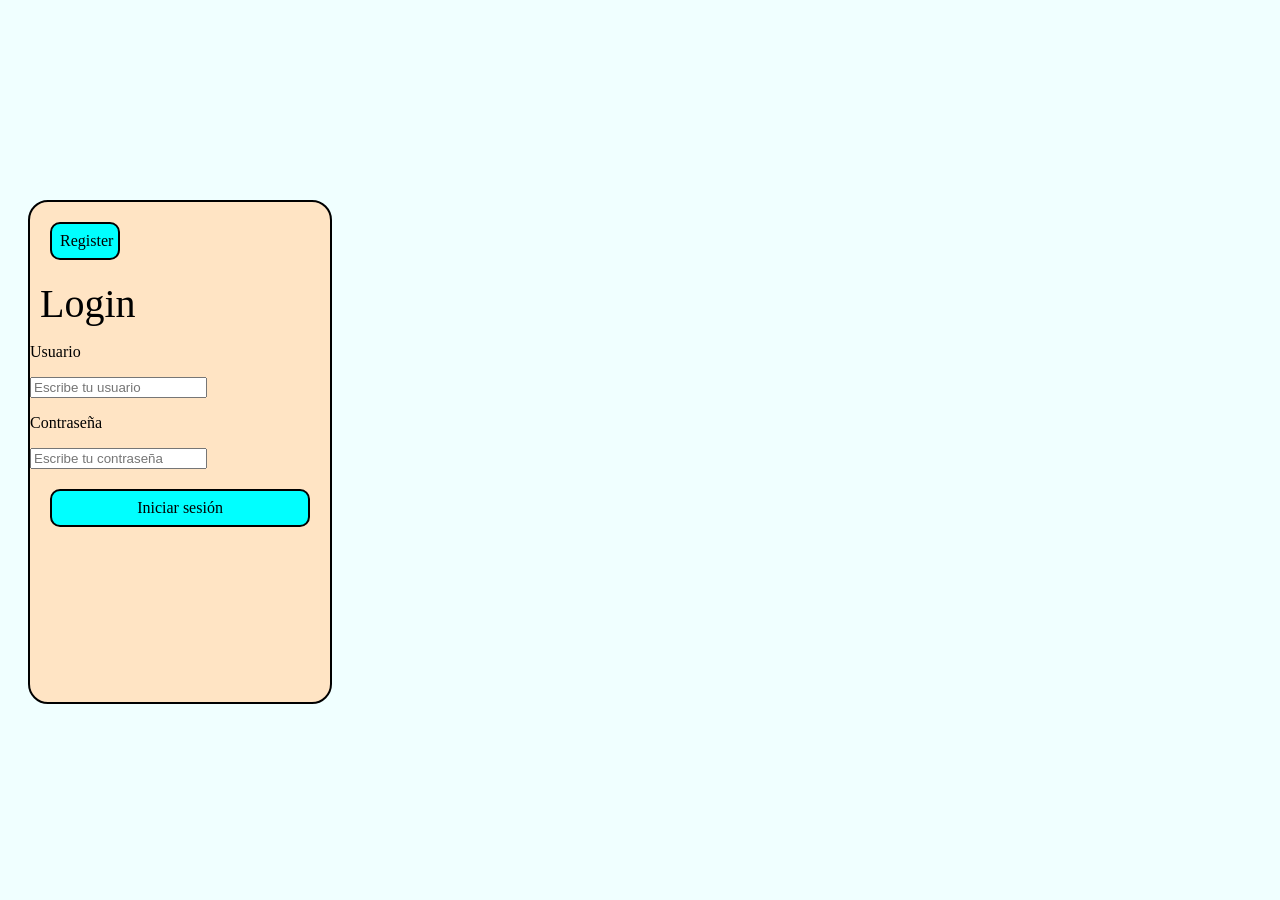
<file: Index.html>
<!DOCTYPE html>
<head>
    <meta charset="UTF-8">
    <meta name="viewport" content="width=device-width, initial-scale=1.0">
    <title>Document</title>
    <link rel="stylesheet" href="Index.css">
</head>
<body>
    
    <div id="contenedor">
        <div id="inicio">Register</div>
        <p id="texto">Login</p>
        <div id="inputs">
            <p>Usuario</p>
            <input type="text" placeholder="Escribe tu usuario" id="usuario">
        
            <p>Contraseña</p>
            <input type="password" placeholder="Escribe tu contraseña" id="contraseña">
            <div id="send">Iniciar sesión</div>
        </div>

        
    </div>


    <script src="Index.js"></script>
</body>
</html>
</file>
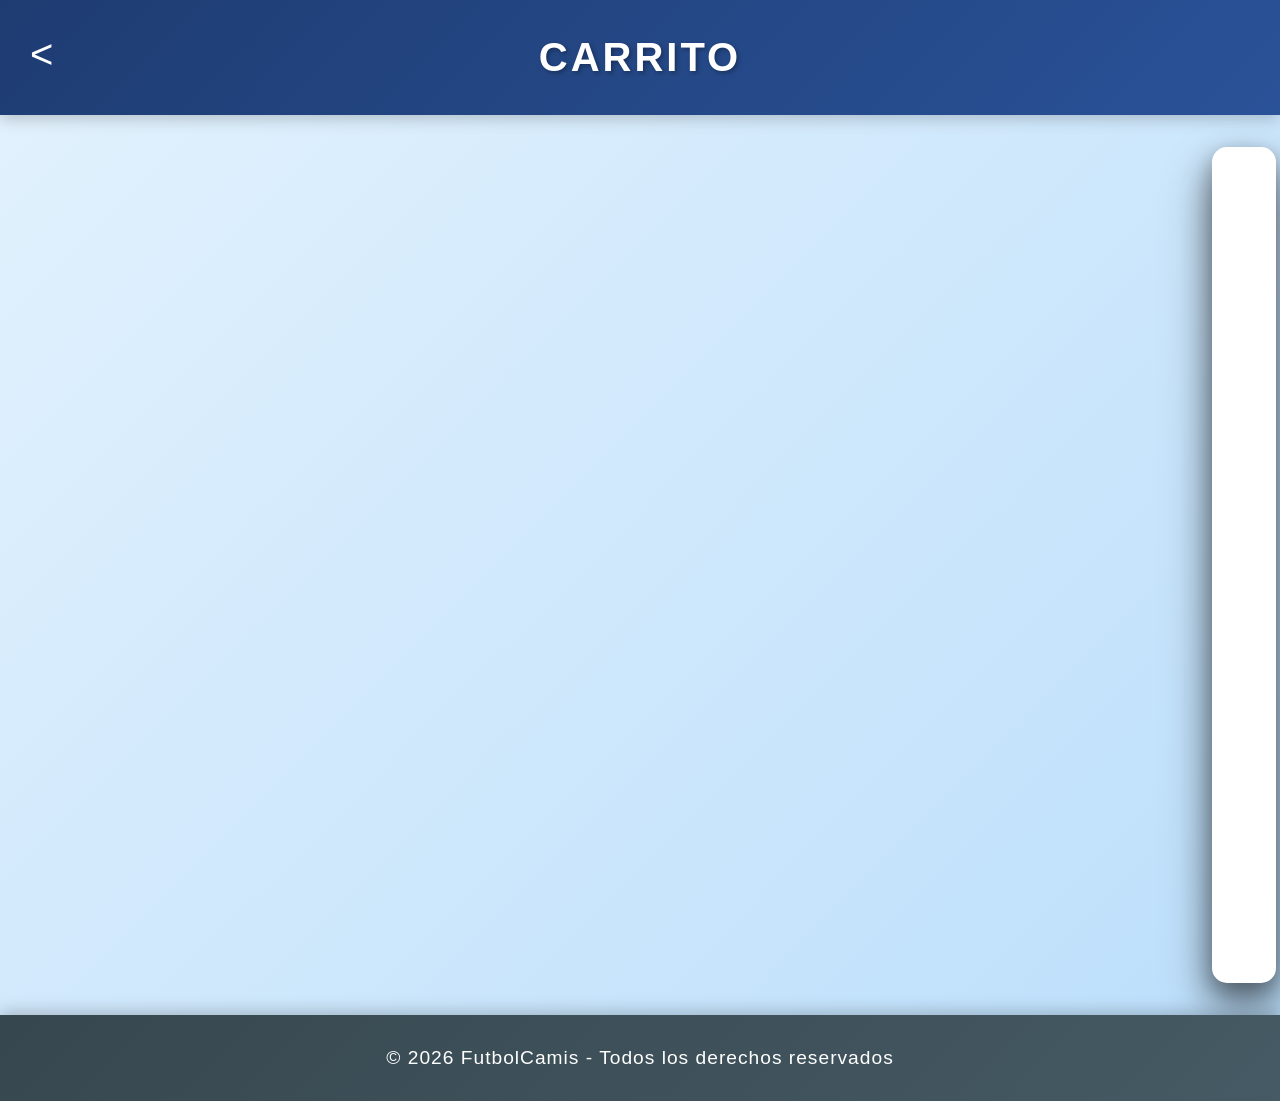
<file: html/Carrito.html>
<!DOCTYPE html>
<html lang="es">
<head>
    <meta charset="UTF-8">
    <meta name="viewport" content="width=device-width, initial-scale=1.0">
    <title>Carrito - FutbolCamis</title>
    <link rel="stylesheet" href="../css/Tienda.css">
</head>
<body>
    <header id="headerCarrito">
        <div class="header-left">
            <p id="flecha"><</p>
        </div>
        <div class="header-center"><p>Carrito</p></div>
        <div class="header-right">
            
        </div>
    </header>

    <nav id="navCarrito">
        <div id="contenedorCarrito">
        </div>

        <div class="carrito-resumen" id="carritoResumen">
        </div>
    </nav>
    <dialog id="modal"></dialog>
    <footer>
        <p>© 2026 FutbolCamis - Todos los derechos reservados</p>
    </footer>
    <script src="/js/Carrito.js"></script>
</body>
</html>
</file>
<file: Index.css>
#contenedor{
    background-color: bisque;
    border: 2px solid black;
    border-radius: 20px;
    width: 300px;
    height: 500px;
    justify-self: center;
    margin: 20px;
    margin-top: 200px;
}

#inicio{
    background-color: aqua;
    justify-self: end;
    margin: 20px;
    padding: 8px;
    border: 2px solid black;
    border-radius: 10px;
    cursor: pointer;
    text-align: center;
    width: 50px;
}

#texto{
    justify-self: center;
    margin: 10px;
    font-size: 40px;
}

#inputs{
    justify-self: center;
}

input:focus{
    outline: solid lightblue;
}

#send{
    background-color: aqua;
    margin: 20px;
    padding: 8px;
    border: 2px solid black;
    border-radius: 10px;
    text-align: center;
    cursor: pointer;
}

/*--------------------------------------*/

body{
    background-color: azure;
}

header{
    background-color: gray;
}

footer{
    background-color: gray;
}
</file>
<file: css/Tienda.css>
* {
    margin: 0;
    padding: 0;
    box-sizing: border-box;
}

body {
    font-family: 'Arial', sans-serif;
    min-height: 100vh;
    display: flex;
    flex-direction: column;
    background: linear-gradient(135deg, #e3f2fd 0%, #bbdefb 100%);
}

/* Header */
header {
    background: linear-gradient(135deg, #1e3c72 0%, #2a5298 100%);
    color: white;
    padding: 2rem 0;
    box-shadow: 0 4px 15px rgba(0, 0, 0, 0.2);
    position: relative;
    overflow: hidden;
    display: grid;
    grid-template-columns: 1fr 1fr 1fr;
    grid-template-areas:  "left center right";
}

.header-left {
    grid-area: left;
}
.header-left p{
    font-size: 40px;
    margin-left: 30px;
}

.header-left p:hover{
    cursor: pointer;
}


.header-center {
    grid-area: center;
    display: flex;
    justify-content: center;
    align-items: center;
}



.header-right {
    grid-area: right;
    display: flex;
    justify-content: flex-end;
    align-items: center;
    padding-right: 2rem;
    cursor: pointer;
}

.header-right img {
    width: 50px;
    height: 50px;
}

.header-right p {
    margin-right: 20px;
    font-size: 20px;
}

header::before {
    content: '';
    position: absolute;
    top: 0;
    left: -100%;
    width: 100%;
    height: 100%;
    background: linear-gradient(90deg, transparent, rgba(255, 255, 255, 0.2), transparent);
}

.header-center p {
    font-size: 2.5rem;
    font-weight: bold;
    text-transform: uppercase;
    letter-spacing: 3px;
    position: relative;
    z-index: 1;
    text-shadow: 2px 2px 4px rgba(0, 0, 0, 0.3);
    margin: 0;
}

@keyframes shine {
    0% { left: -100%; }
    100% { left: 100%; }
}

#inputNombre {
    width: 250px;
    padding: 10px 15px;
    border-radius: 25px;
    border: none;
    text-align: center;
    font-size: 14px;
    margin: 20px;
    display: block;
    background: rgba(255, 255, 255, 0.9);
    box-shadow: 0 4px 15px rgba(0, 0, 0, 0.1);
}

#inputNombre:focus {
    outline: solid lightblue;
}


/* Contenedor principal */
#contenedorProductos {
    flex: 1;
    display: grid;
    justify-content: center;
    align-items: center;
    padding: 2rem;
    grid-template-columns: 1fr 1fr 1fr 1fr;
}

.producto {
    background: white;
    padding: 2rem;
    border-radius: 15px;
    box-shadow: 0 25px 50px rgba(0, 0, 0, 0.4), 0 15px 35px rgba(0, 0, 0, 0.3), 0 8px 20px rgba(0, 0, 0, 0.2);
    backdrop-filter: blur(10px);
    text-align: center;
    min-width: 300px;
    transition: transform 0.3s ease, box-shadow 0.3s ease;
    margin: 10px;
}

.producto:hover {
    transform: translateY(-5px);
    box-shadow: 0 35px 60px rgba(0, 0, 0, 0.5), 0 20px 40px rgba(0, 0, 0, 0.4), 0 10px 25px rgba(0, 0, 0, 0.3);
}

.producto p{
    margin: 1rem 0;
    color: #333;
    font-size: 1.2rem;
}

.producto img{
    max-width: 200px;
    height: 200px;
    border-radius: 10px;
    margin: 1rem 0;
}



/* Footer */
footer {
    background: linear-gradient(135deg, #37474f 0%, #455a64 100%);
    color: white;
    padding: 2rem 0;
    text-align: center;
    box-shadow: 0 -4px 15px rgba(0, 0, 0, 0.2);
    position: relative;
}

footer::before {
    content: '';
    position: absolute;
    top: 0;
    left: 0;
    right: 0;
    height: 3px;
    background-size: 200% 100%;
    animation: gradient 3s ease infinite;
}

footer p {
    font-size: 1.2rem;
    font-weight: 500;
    letter-spacing: 1px;
    position: relative;
    z-index: 1;
}

@keyframes gradient {
    0% { background-position: 0% 50%; }
    50% { background-position: 100% 50%; }
    100% { background-position: 0% 50%; }
}


@media (max-width: 768px) {
    header p {
        font-size: 2rem;
        letter-spacing: 2px;
    }

    footer p {
        font-size: 1rem;
    }

    #productos {
        min-width: 250px;
        padding: 1.5rem;
    }
}


.send{
    background: linear-gradient(135deg, #1e3c72 0%, #2a5298 100%);
    color: white;
    margin: 20px;
    padding: 8px;
    border-radius: 10px;
    text-align: center;
    cursor: pointer;
    box-shadow: 0 4px 15px rgba(0, 0, 0, 0.2);
    transition: transform 0.3s ease, box-shadow 0.3s ease;
    border: 0;
}

.send:hover {
    transform: translateY(-2px);
    box-shadow: 0 6px 20px rgba(0, 0, 0, 0.3);
}

/* Estilos del Carrito */
#headerCarrito{
    height: 115px;
}

#contenedorCarrito {
    flex: 1;
    padding: 2rem;
    max-width: 1200px;
    margin: 0 auto;
    width: 100%;
    min-height: 100vh;

}

.carrito-item {
    background: white;
    border-radius: 15px;
    box-shadow: 0 25px 50px rgba(0, 0, 0, 0.4), 0 15px 35px rgba(0, 0, 0, 0.3), 0 8px 20px rgba(0, 0, 0, 0.2);
    backdrop-filter: blur(10px);
    padding: 1.5rem;
    margin-bottom: 1.5rem;
    display: grid;
    grid-template-columns: 100px 1fr auto auto auto;
    gap: 1.5rem;
    align-items: center;
    transition: transform 0.3s ease, box-shadow 0.3s ease;
}

.carrito-item:hover {
    transform: translateY(-3px);
    box-shadow: 0 35px 60px rgba(0, 0, 0, 0.5), 0 20px 40px rgba(0, 0, 0, 0.4), 0 10px 25px rgba(0, 0, 0, 0.3);
}

.carrito-img {
    width: 100px;
    height: 100px;
    object-fit: cover;
    border-radius: 10px;
}

.carrito-info h3 {
    font-size: 1.2rem;
    color: #333;
    margin-bottom: 0.5rem;
}

.carrito-info .precio {
    font-size: 1.1rem;
    color: #666;
    font-weight: bold;
}

.carrito-controles {
    display: flex;
    align-items: center;
    gap: 0.5rem;
}

.btn-cantidad {
    width: 35px;
    height: 35px;
    border-radius: 50%;
    border: none;
    background: linear-gradient(135deg, #1e3c72 0%, #2a5298 100%);
    color: white;
    font-size: 1.2rem;
    cursor: pointer;
    transition: transform 0.3s ease, box-shadow 0.3s ease;
    box-shadow: 0 4px 15px rgba(0, 0, 0, 0.2);
}

.btn-cantidad:hover {
    transform: scale(1.1);
    box-shadow: 0 6px 20px rgba(0, 0, 0, 0.3);
}

.cantidad {
    font-size: 1.2rem;
    font-weight: bold;
    min-width: 30px;
    text-align: center;
}

.carrito-subtotal p {
    font-size: 1.2rem;
    font-weight: bold;
    color: #1e3c72;
}

.btn-eliminar {
    padding: 0.5rem 1rem;
    border-radius: 8px;
    border: none;
    background: linear-gradient(135deg, #dc3545 0%, #c82333 100%);
    color: white;
    font-size: 0.9rem;
    cursor: pointer;
    transition: transform 0.3s ease, box-shadow 0.3s ease;
    box-shadow: 0 4px 15px rgba(0, 0, 0, 0.2);
}

.btn-eliminar:hover {
    transform: translateY(-2px);
    box-shadow: 0 6px 20px rgba(0, 0, 0, 0.3);
}

.carrito-resumen {
    background: white;
    border-radius: 15px;
    box-shadow: 0 25px 50px rgba(0, 0, 0, 0.4), 0 15px 35px rgba(0, 0, 0, 0.3), 0 8px 20px rgba(0, 0, 0, 0.2);
    backdrop-filter: blur(10px);
    padding: 2rem;
    max-width: 400px;
    margin: 2rem auto;
}

.carrito-resumen h2 {
    font-size: 1.5rem;
    color: #333;
    margin-bottom: 1.5rem;
    text-align: center;
}

.resumen-linea {
    display: flex;
    justify-content: space-between;
    margin-bottom: 1rem;
    font-size: 1.1rem;
    color: #666;
}

.resumen-linea.total {
    font-size: 1.3rem;
    font-weight: bold;
    color: #1e3c72;
    border-top: 2px solid #e0e0e0;
    padding-top: 1rem;
    margin-top: 1rem;
}

#btn-comprar {
    width: 100%;
    padding: 1rem;
    border-radius: 10px;
    border: none;
    background: linear-gradient(135deg, #1e3c72 0%, #2a5298 100%);
    color: white;
    font-size: 1.1rem;
    font-weight: bold;
    cursor: pointer;
    transition: transform 0.3s ease, box-shadow 0.3s ease;
    box-shadow: 0 4px 15px rgba(0, 0, 0, 0.2);
    margin-top: 1.5rem;
}

#btn-comprar:hover {
    transform: translateY(-2px);
    box-shadow: 0 6px 20px rgba(0, 0, 0, 0.3);
}

@media (max-width: 768px) {
    .carrito-item {
        grid-template-columns: 1fr;
        text-align: center;
    }

    .carrito-img {
        margin: 0 auto;
    }

    .carrito-controles {
        justify-content: center;
    }

    .carrito-resumen {
        max-width: 90%;
    }
}

#filtros{
    gap: 20px;
    display: flex;
    align-items: center;
    justify-content: center;
}

.form-check{
    display: flex;
    align-items: center;
}

.form-check-label{
    margin-left: 5px;
}

#selector{
    margin-left: 20px;
}

#navCarrito{
    display: flex;
}

#modal {
    /* Layout */
    flex-direction: column; /* Apila el botón arriba y el texto abajo */
    align-items: center;    /* Centra el texto horizontalmente */
    
    /* Posicionamiento */
    justify-self: center;
    margin-top: 200px;
    padding: 20px;
    
    /* Estilo */
    background-color: rgba(30, 60, 114); /* Azul con transparencia */
    border-radius: 10px;
    border: none;
    min-width: 400px;
}

/* El botón de cerrar */
#cerrar {
    margin-left: 350px;
    align-self: flex-end; /* ESTO lo mueve a la derecha */
    background: none;
    border: none;
    color: white;
    font-size: 2rem;
    cursor: pointer;
    margin-bottom: 10px;
    line-height: 1;
}

#modal p {
    color: white;
    font-size: 2.5rem;
    font-weight: bold;
    text-transform: uppercase;
    letter-spacing: 3px;
    text-align: center;
    text-shadow: 2px 2px 4px rgba(0, 0, 0, 0.3);
    margin: 20px 0; /* Espacio arriba y abajo del texto */
}

#modal::backdrop {
    background-color: rgba(0, 0, 0, 0.5);
}

#modal span {
    color: white;
    font-size: 2.5rem;
    font-weight: bold;
    text-transform: uppercase;
    letter-spacing: 3px;
    text-align: center;
    text-shadow: 2px 2px 4px rgba(0, 0, 0, 0.3);
    margin: 20px 0; /* Espacio arriba y abajo del texto */
    margin-left: 10px;
}

#notificacion {
    position: fixed;
    bottom: 20px;
    right: 20px;
    background-color: rgba(30, 60, 114);
    color: white;
    padding: 15px 25px;
    border-radius: 8px;
    box-shadow: 0 4px 12px rgba(0,0,0,0.2);
    z-index: 6000;
    transition: transform 0.5s ease, opacity 0.5s ease;
    font-weight: bold;
    pointer-events: none;
}

.notificacion-oculta {
    opacity: 0;
    transform: translateY(100px);
}

.notificacion-visible {
    opacity: 1;
    transform: translateY(0);
}
</file>
